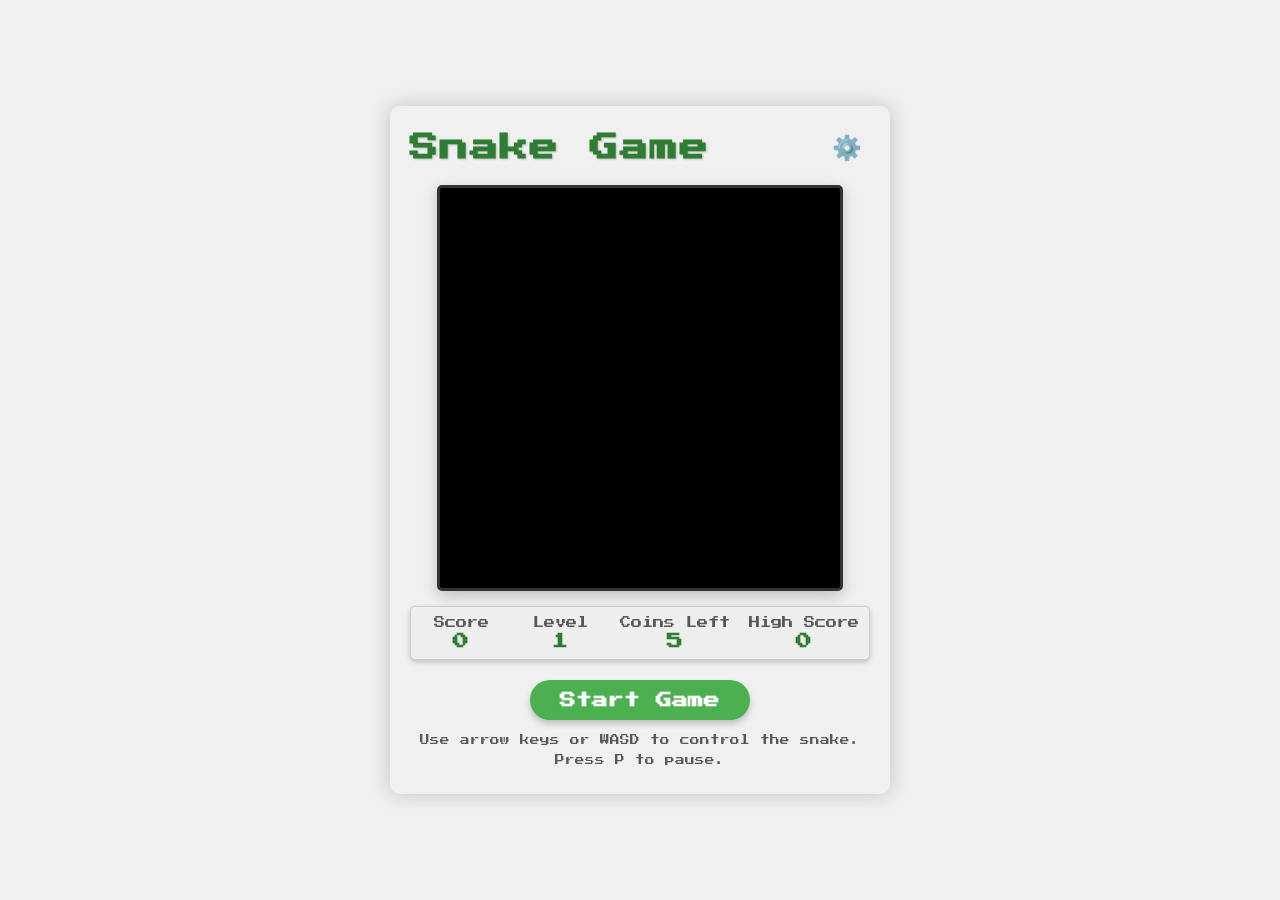
<file: index.html>
<!DOCTYPE html>
<html lang="en">
<head>
    <meta charset="UTF-8">
    <meta name="viewport" content="width=device-width, initial-scale=1.0, maximum-scale=1.0, user-scalable=no">
    <link rel="stylesheet" href="snake-game.css">
    <link rel="preconnect" href="https://fonts.googleapis.com">
    <link rel="preconnect" href="https://fonts.gstatic.com" crossorigin>
    <link href="https://fonts.googleapis.com/css2?family=Press+Start+2P&display=swap" rel="stylesheet">
    <title>Snake Game</title>
</head>
<body>
    <div class="game-container">
        <div class="header">
            <h1>Snake Game</h1>
            <button class="settings-btn" id="settingsBtn">⚙️</button>
        </div>
        
        <div class="settings-panel" id="settingsPanel">
            <h3>Settings</h3>
            <div class="setting-row">
                <label for="difficulty">Difficulty:</label>
                <select id="difficulty">
                    <option value="easy">Easy</option>
                    <option value="normal" selected>Normal</option>
                    <option value="hard">Hard</option>
                    <option value="extreme">Extreme</option>
                </select>
            </div>
            <div class="setting-row">
                <label for="gridToggle">Show Grid:</label>
                <input type="checkbox" id="gridToggle" checked>
            </div>
            <div class="setting-row">
                <label for="snakeColorPicker">Snake Color:</label>
                <input type="color" id="snakeColorPicker" value="#32CD32">
            </div>
            <div class="setting-row">
                <button class="dark-mode-toggle" id="darkModeToggle">Toggle Dark Mode</button>
            </div>
            <div class="setting-row">
                <button id="muteBtn">🔊 Mute</button>
            </div>
        </div>
        
        <div class="game-overlay" id="gameOverlay">
            <div class="message-container">
                <h2 id="overlayMessage">Game Over</h2>
                <p id="finalScore">Score: 0</p>
                <button id="restartBtn">Play Again</button>
            </div>
        </div>
        
        <canvas id="gameCanvas" width="400" height="400"></canvas>
        
        <div class="game-info">
            <div class="stat-box">
                <div class="stat-label">Score</div>
                <div class="stat-value" id="score">0</div>
            </div>
            <div class="stat-box">
                <div class="stat-label">Level</div>
                <div class="stat-value" id="level">1</div>
            </div>
            <div class="stat-box">
                <div class="stat-label">Coins Left</div>
                <div class="stat-value" id="coinsLeft">5</div>
            </div>
            <div class="stat-box">
                <div class="stat-label">High Score</div>
                <div class="stat-value" id="highScore">0</div>
            </div>
        </div>
        
        <button class="start-btn pulse-animation" id="startBtn">Start Game</button>
        
        <div class="controls-hint">
            <p>Use arrow keys or WASD to control the snake. </p>
               <p>Press P to pause.</p> 
        </div>
        <div class="touch-hint" id="touchHint">
            Swipe to control the snake
        </div>
        
        <div class="powerup-indicator" id="powerupIndicator">
            <div class="powerup-icon">⚡</div>
            <div class="powerup-timer" id="powerupTimer"></div>
        </div>
    </div>
    
    <div class="swipe-feedback feedback-up" id="swipeFeedbackUp"></div>
    <div class="swipe-feedback feedback-down" id="swipeFeedbackDown"></div>
    <div class="swipe-feedback feedback-left" id="swipeFeedbackLeft"></div>
    <div class="swipe-feedback feedback-right" id="swipeFeedbackRight"></div>
    
    <script src="snake-game.js"></script>
</body>
</html>
</file>
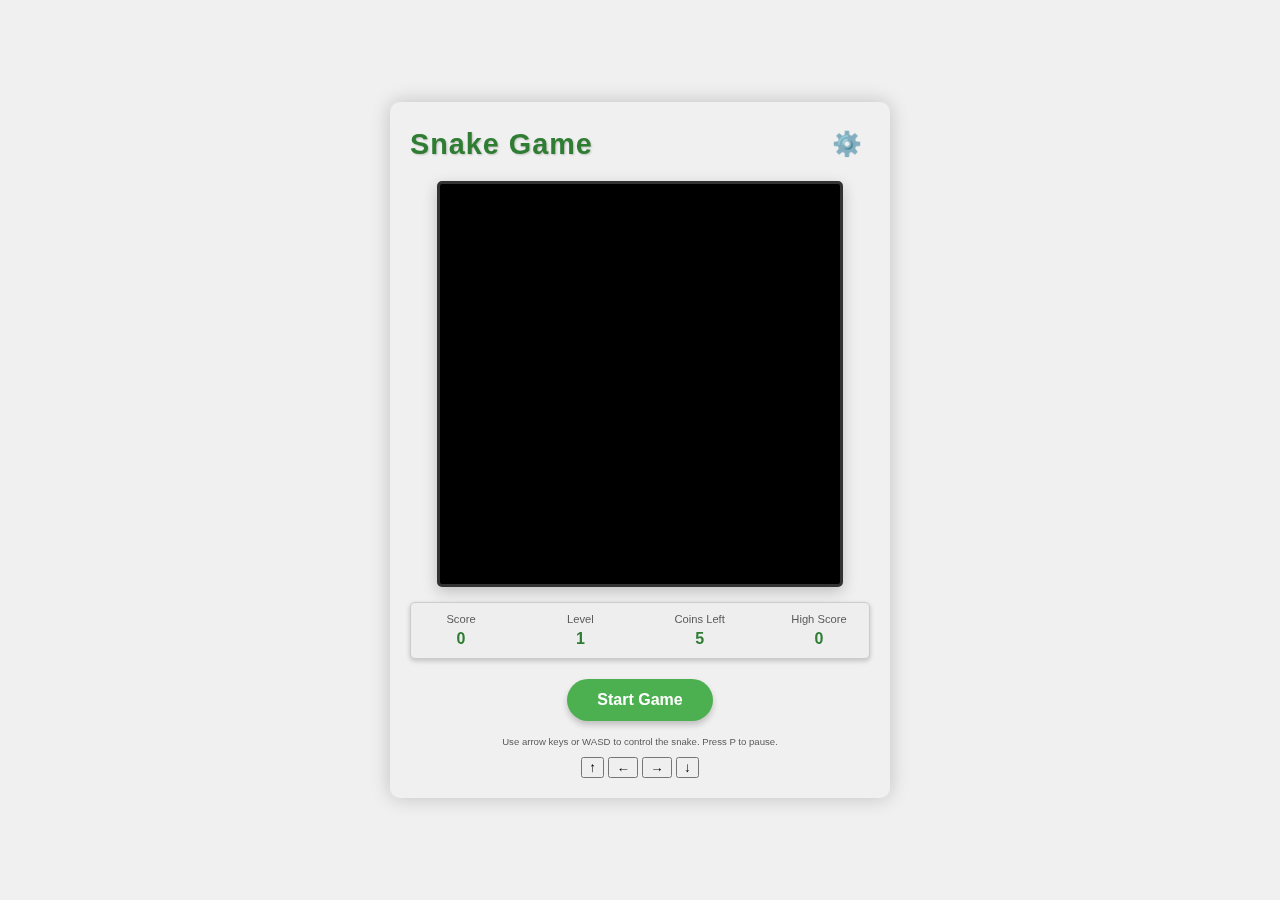
<file: snake-game.html>
<!DOCTYPE html>
<html lang="en">
<head>
    <meta charset="UTF-8">
    <meta name="viewport" content="width=device-width, initial-scale=1.0">
    <link rel="stylesheet" href="snake-game.css">
    <title>Snake Game</title>
</head>
<body>
    <div class="game-container">
        <div class="header">
            <h1>Snake Game</h1>
            <button class="settings-btn" id="settingsBtn">⚙️</button>
        </div>
        
        <div class="settings-panel" id="settingsPanel">
            <h3>Settings</h3>
            <div class="setting-row">
                <label for="difficulty">Difficulty:</label>
                <select id="difficulty">
                    <option value="easy">Easy</option>
                    <option value="normal" selected>Normal</option>
                    <option value="hard">Hard</option>
                </select>
            </div>
            <div class="setting-row">
                <label for="gridToggle">Show Grid:</label>
                <input type="checkbox" id="gridToggle" checked>
            </div>
            <div class="setting-row">
                <button class="dark-mode-toggle" id="darkModeToggle">Toggle Dark Mode</button>
            </div>
            <div class="setting-row">
                <button id="muteBtn">🔊 Mute</button>
            </div>
        </div>
        
        <canvas id="gameCanvas" width="400" height="400"></canvas>
        
        <div class="game-info">
            <div class="stat-box">
                <div class="stat-label">Score</div>
                <div class="stat-value" id="score">0</div>
            </div>
            <div class="stat-box">
                <div class="stat-label">Level</div>
                <div class="stat-value" id="level">1</div>
            </div>
            <div class="stat-box">
                <div class="stat-label">Coins Left</div>
                <div class="stat-value" id="coinsLeft">5</div>
            </div>
            <div class="stat-box">
                <div class="stat-label">High Score</div>
                <div class="stat-value" id="highScore">0</div>
            </div>
        </div>
        
        <button class="start-btn pulse-animation" id="startBtn">Start Game</button>
        
        <div class="controls-hint">
            <p>Use arrow keys or WASD to control the snake. Press P to pause.</p>
        </div>
        
        <div class="mobile-controls" id="mobileControls">
            <button id="upBtn">↑</button>
            <button id="leftBtn">←</button>
            <button id="rightBtn">→</button>
            <button id="downBtn">↓</button>
        </div>
    </div>
    
    <script src="snake-game.js"></script>
</body>
</html>
</file>
<file: snake-game.css>
body {
    display: flex;
    justify-content: center;
    align-items: center;
    min-height: 100vh;
    margin: 0;
    background-color: var(--bg-color);
    color: var(--text-color);
    font-family: 'Press Start 2P', 'Segoe UI', Tahoma, Geneva, Verdana, sans-serif;
    user-select: none;
    transition: background-color 0.3s, color 0.3s;
    overflow: hidden;
    touch-action: manipulation;
    -webkit-tap-highlight-color: transparent;
    position: fixed;
    width: 100%;
    height: 100%;
}

:root {
    --bg-color: #f0f0f0;
    --text-color: #333;
    --canvas-border: #333;
    --stats-bg: #eee;
    --stats-border: #ccc;
    --btn-bg: #4CAF50;
    --btn-hover: #45a049;
    --header-color: #2E7D32;
    --settings-bg: #fff;
    --shadow-color: rgba(0, 0, 0, 0.2);
    --overlay-bg: rgba(0, 0, 0, 0.7);
    --powerup-bg: rgba(0, 200, 255, 0.2);
}

.dark-mode {
    --bg-color: #222;
    --text-color: #f0f0f0;
    --canvas-border: #555;
    --stats-bg: #333;
    --stats-border: #444;
    --btn-bg: #2d662f;
    --btn-hover: #235025;
    --header-color: #4CAF50;
    --settings-bg: #333;
    --shadow-color: rgba(0, 0, 0, 0.4);
    --overlay-bg: rgba(0, 0, 0, 0.8);
    --powerup-bg: rgba(0, 150, 200, 0.3);
}

.game-container {
    position: relative;
    text-align: center;
    max-width: 500px;
    width: 100%;
    padding: 20px;
    box-sizing: border-box;
    box-shadow: 0 0 20px var(--shadow-color);
    border-radius: 10px;
    background-color: var(--bg-color);
    transition: background-color 0.3s;
    margin: 0 auto;
}

.header {
    display: flex;
    justify-content: space-between;
    align-items: center;
    margin-bottom: 15px;
}

.header h1 {
    margin: 0;
    color: var(--header-color);
    font-size: 1.8rem;
    font-weight: 700;
    text-shadow: 1px 1px 2px var(--shadow-color);
    transition: color 0.3s;
    letter-spacing: 1px;
}

canvas {
    border: 3px solid var(--canvas-border);
    border-radius: 5px;
    background-color: #000;
    box-shadow: 0 5px 15px var(--shadow-color);
    transition: border-color 0.3s;
    max-width: 100%;
    image-rendering: pixelated;
    image-rendering: crisp-edges;
    display: block;
    margin: 0 auto;
}

.game-info {
    display: flex;
    justify-content: space-between;
    margin-top: 15px;
    background-color: var(--stats-bg);
    border: 1px solid var(--stats-border);
    padding: 10px;
    border-radius: 5px;
    box-shadow: 0 2px 5px var(--shadow-color);
    transition: background-color 0.3s, border-color 0.3s;
}

.stat-box {
    display: flex;
    flex-direction: column;
    min-width: 80px;
    text-align: center;
}

.stat-label {
    font-size: 0.7rem;
    color: var(--text-color);
    opacity: 0.8;
    margin-bottom: 5px;
    transition: color 0.3s;
}

.stat-value {
    font-size: 1rem;
    font-weight: bold;
    color: var(--header-color);
    transition: color 0.3s;
}

.start-btn {
    margin: 20px auto 0;
    padding: 12px 30px;
    background-color: var(--btn-bg);
    color: white;
    border: none;
    border-radius: 50px;
    cursor: pointer;
    font-size: 1rem;
    font-weight: bold;
    box-shadow: 0 4px 6px var(--shadow-color);
    transition: background-color 0.3s, transform 0.2s, box-shadow 0.2s;
    display: block;
    font-family: 'Press Start 2P', sans-serif;
}

.start-btn:hover {
    background-color: var(--btn-hover);
    transform: translateY(-2px);
    box-shadow: 0 6px 8px var(--shadow-color);
}

.start-btn:active {
    transform: translateY(1px);
    box-shadow: 0 2px 4px var(--shadow-color);
}

.pulse-animation {
    animation: pulse 1.5s infinite;
}

@keyframes pulse {
    0% {
        transform: scale(1);
    }

    50% {
        transform: scale(1.05);
    }

    100% {
        transform: scale(1);
    }
}

.settings-btn {
    background: none;
    border: none;
    font-size: 1.5rem;
    cursor: pointer;
    color: var(--header-color);
    transition: transform 0.2s, color 0.3s;
    padding: 8px;
}

.settings-btn:hover {
    transform: rotate(30deg);
}

.settings-panel {
    position: absolute;
    top: 60px;
    right: 20px;
    background-color: var(--settings-bg);
    padding: 15px;
    border-radius: 5px;
    box-shadow: 0 5px 15px var(--shadow-color);
    z-index: 10;
    width: 200px;
    transform: translateX(250px);
    opacity: 0;
    transition: transform 0.3s, opacity 0.3s, background-color 0.3s;
    pointer-events: none;
}

.settings-open {
    transform: translateX(0);
    opacity: 1;
    pointer-events: all;
}

.settings-panel h3 {
    margin-top: 0;
    margin-bottom: 10px;
    color: var(--header-color);
    transition: color 0.3s;
    font-size: 0.9rem;
}

.setting-row {
    display: flex;
    justify-content: space-between;
    align-items: center;
    margin-bottom: 10px;
    padding-bottom: 10px;
    border-bottom: 1px solid var(--stats-border);
    transition: border-color 0.3s;
    font-size: 0.7rem;
}

.setting-row:last-child {
    border-bottom: none;
    margin-bottom: 0;
    padding-bottom: 0;
}

.dark-mode-toggle,
#muteBtn {
    width: 100%;
    padding: 8px;
    background-color: var(--btn-bg);
    color: white;
    border: none;
    border-radius: 4px;
    cursor: pointer;
    font-size: 0.7rem;
    transition: background-color 0.3s;
    font-family: 'Press Start 2P', sans-serif;
}

.dark-mode-toggle:hover,
#muteBtn:hover {
    background-color: var(--btn-hover);
}

select,
input[type="color"] {
    padding: 5px;
    border-radius: 3px;
    border: 1px solid var(--stats-border);
    background-color: var(--bg-color);
    color: var(--text-color);
    transition: border-color 0.3s, background-color 0.3s, color 0.3s;
    font-family: 'Press Start 2P', sans-serif;
    font-size: 0.6rem;
}

.touch-hint {
    display: none;
    margin: 15px auto 5px;
    padding: 8px 12px;
    background-color: var(--stats-bg);
    border-radius: 20px;
    font-size: 0.7rem;
    color: var(--text-color);
    width: fit-content;
    opacity: 0.9;
    box-shadow: 0 2px 4px var(--shadow-color);
}

.controls-hint {
    margin-top: 15px;
    font-size: 0.6rem;
    color: var(--text-color);
    opacity: 0.8;
}

.swipe-feedback {
    position: fixed;
    top: 0;
    left: 0;
    width: 100%;
    height: 100%;
    pointer-events: none;
    z-index: 100;
    opacity: 0;
    transition: opacity 0.2s;
}

.swipe-feedback-active {
    opacity: 0.1;
    animation: swipeFeedbackFade 0.5s forwards;
}

@keyframes swipeFeedbackFade {
    0% {
        opacity: 0.1;
    }
    100% {
        opacity: 0;
    }
}

.feedback-up {
    background: linear-gradient(to top, transparent 70%, var(--btn-bg));
}

.feedback-down {
    background: linear-gradient(to bottom, transparent 70%, var(--btn-bg));
}

.feedback-left {
    background: linear-gradient(to left, transparent 70%, var(--btn-bg));
}

.feedback-right {
    background: linear-gradient(to right, transparent 70%, var(--btn-bg));
}


.game-overlay {
    position: absolute;
    top: 0;
    left: 0;
    width: 100%;
    height: 100%;
    background-color: var(--overlay-bg);
    display: flex;
    justify-content: center;
    align-items: center;
    z-index: 20;
    opacity: 0;
    pointer-events: none;
    transition: opacity 0.3s;
    border-radius: 10px;
}

.game-overlay.active {
    opacity: 1;
    pointer-events: all;
}

.message-container {
    background-color: var(--bg-color);
    padding: 20px;
    border-radius: 10px;
    box-shadow: 0 0 20px var(--shadow-color);
    text-align: center;
    max-width: 80%;
    animation: popIn 0.5s ease-out;
}

@keyframes popIn {
    0% {
        transform: scale(0.8);
        opacity: 0;
    }

    100% {
        transform: scale(1);
        opacity: 1;
    }
}

.message-container h2 {
    color: var(--header-color);
    margin-top: 0;
    font-size: 1.2rem;
}

.message-container p {
    margin: 15px 0;
    font-size: 0.9rem;
}

#restartBtn {
    background-color: var(--btn-bg);
    color: white;
    border: none;
    padding: 10px 20px;
    border-radius: 5px;
    cursor: pointer;
    font-family: 'Press Start 2P', sans-serif;
    font-size: 0.8rem;
    transition: background-color 0.3s;
}

#restartBtn:hover {
    background-color: var(--btn-hover);
}

.powerup-indicator {
    position: absolute;
    top: 10px;
    left: 10px;
    background-color: var(--powerup-bg);
    border-radius: 5px;
    padding: 5px 10px;
    display: none;
    align-items: center;
    box-shadow: 0 2px 5px var(--shadow-color);
    animation: glow 1.5s infinite alternate;
}

@keyframes glow {
    0% {
        box-shadow: 0 0 5px var(--btn-bg);
    }

    100% {
        box-shadow: 0 0 15px var(--btn-bg);
    }
}

.powerup-icon {
    font-size: 1.2rem;
    margin-right: 5px;
}

.powerup-timer {
    font-size: 0.8rem;
    color: var(--text-color);
}

@keyframes scoreUpdate {
    0% {
        transform: scale(1);
    }

    50% {
        transform: scale(1.2);
    }

    100% {
        transform: scale(1);
    }
}

.score-updated {
    animation: scoreUpdate 0.5s ease;
}

@keyframes gameOver {
    0% {
        opacity: 0;
        transform: scale(0.8);
    }

    100% {
        opacity: 1;
        transform: scale(1);
    }
}

.game-over {
    animation: gameOver 0.8s ease-out;
}

.touch-feedback {
    position: absolute;
    width: 40px;
    height: 40px;
    border-radius: 50%;
    background-color: rgba(255, 255, 255, 0.3);
    pointer-events: none;
    transform: translate(-50%, -50%);
    animation: touchFeedback 0.5s ease-out forwards;
}

@keyframes touchFeedback {
    0% {
        opacity: 1;
        transform: translate(-50%, -50%) scale(0);
    }

    100% {
        opacity: 0;
        transform: translate(-50%, -50%) scale(2);
    }
}

@media (max-width: 600px) {
    body {
        display: flex;
        align-items: center;
        justify-content: center;
        padding: 0;
        height: 100vh;
        width: 100vw;
        overflow: hidden;
        position: fixed;
        overscroll-behavior: none;
    }

    .game-container {
        padding: 10px;
        border-radius: 8px;
        margin: 0 auto;
        max-width: 95vw;
        position: absolute;
        top: 50%;
        left: 50%;
        transform: translate(-50%, -50%);
    }

    .header h1 {
        font-size: 1.2rem;
    }

    .touch-hint {
        display: block;
    }

    .controls-hint {
        display: none;
    }

    .mobile-controls {
        display: flex;
    }

    .stat-box {
        min-width: 60px;
    }

    .stat-label {
        font-size: 0.6rem;
    }

    .stat-value {
        font-size: 0.8rem;
    }

    .start-btn {
        padding: 10px 25px;
        font-size: 0.9rem;
        margin: 15px auto 0;
        display: block;
    }

    canvas {
        margin: 0 auto;
        display: block;
        max-width: 100%;
        height: auto;
        box-sizing: border-box;
    }

    .game-info {
        margin: 10px auto;
        max-width: 100%;
        box-sizing: border-box;
    }
}

@media (max-width: 400px) {
    .game-container {
        padding: 8px;
    }

    .header h1 {
        font-size: 1rem;
    }

    .control-btn {
        width: 40px;
        height: 40px;
        font-size: 1.2rem;
    }
}
</file>
